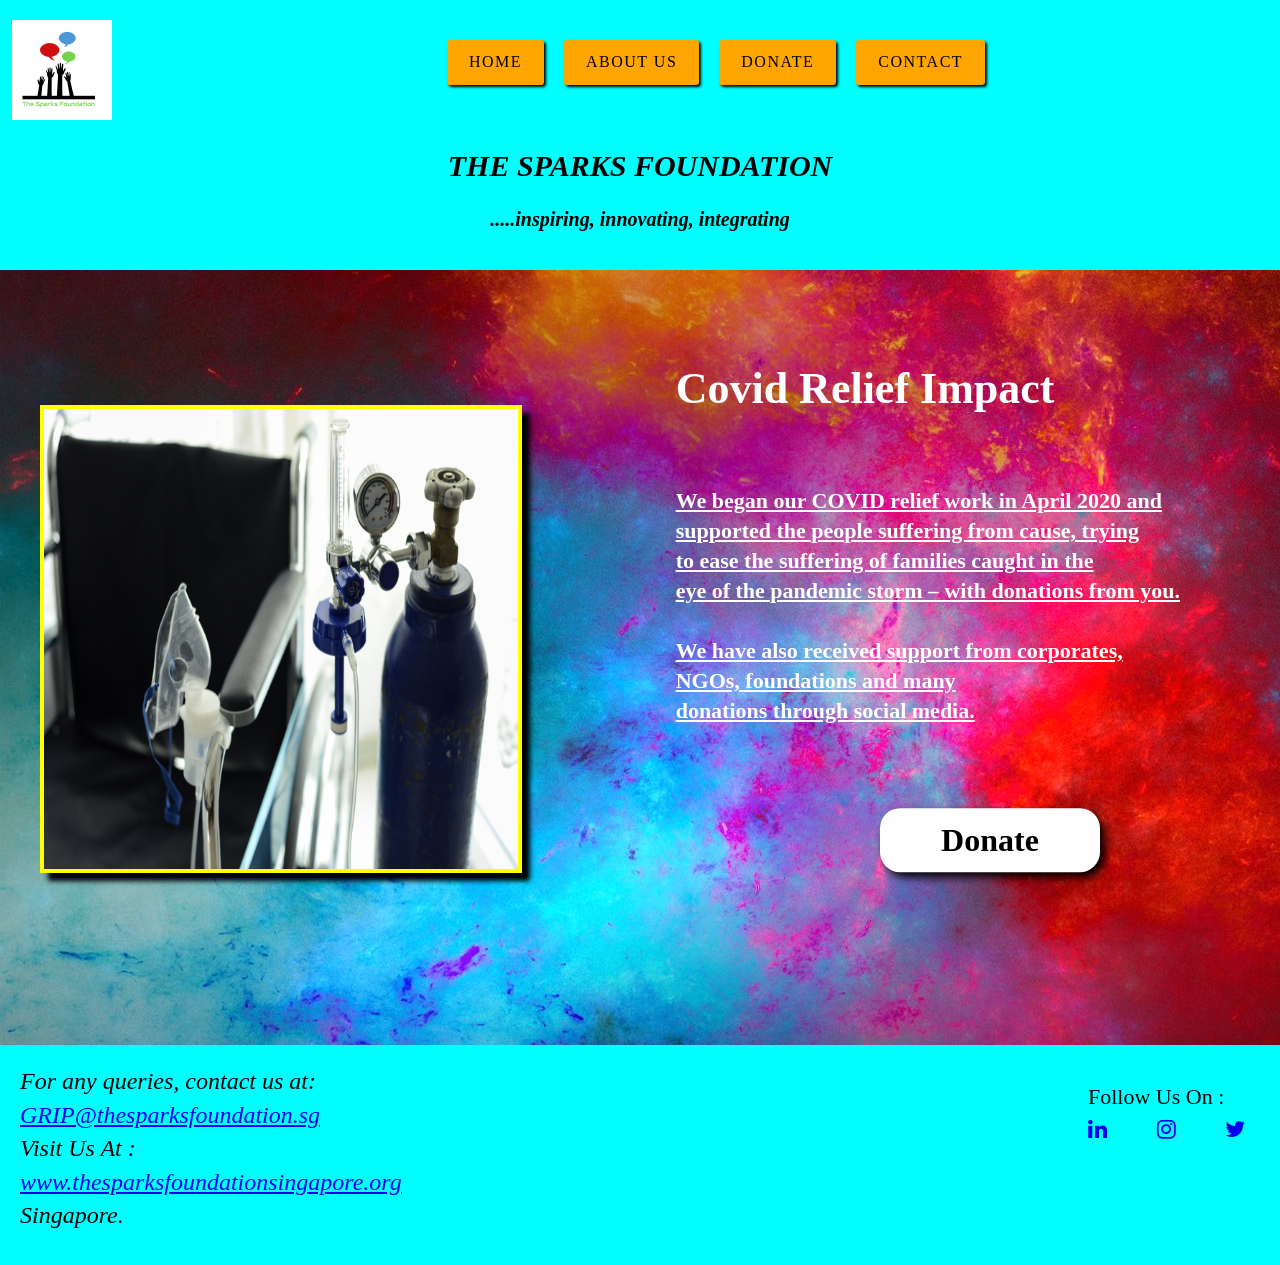
<file: index.html>
<!DOCTYPE html>
<html>
<head>
<meta charset ="utf-8">
<link rel="stylesheet" href="https://cdnjs.cloudflare.com/ajax/libs/font-awesome/4.7.0/css/font-awesome.min.css">
<meta name="viewport" content="width=device-width, initial-scale=1">
<title>Home-TaskGRIP</title>
<link rel="stylesheet" type-"text/css" href="gripstyle.css">
</head>
<body>
<section id="main">
<nav>
  <a href="#" class="logo">
  <img src="logo.png" alt="The Logo of Project">
  </a>
    <ul class="menu"><span class="menu-space"></span>
      <li><a href="#"> Home</a>
      <li><a href="aboutus.html">About Us</a>
      <li><a href="donate.html">Donate</a>
      <li><a href="contact.html">Contact</a></li>
    </ul><span class="menu-space"></span>
</nav>
<div class="spark"><center><i><h1>THE SPARKS FOUNDATION</h1><b>.....inspiring, innovating, integrating</b>
</i></center></div>
</section>
  <div class="Content">
    <div class="image">
      <img src="cylinder.jpeg" alt="Gas cylinder">
    </div>
    <div class="main-text">
      <h1>Covid Relief Impact </h1><br>
<p><u><b>We began our COVID relief work in April 2020 and <br> supported the people suffering from cause, trying<br> to ease the suffering of families caught in the <br>eye of the pandemic storm – with donations from you.<br><br> We have also received support from corporates,<br> NGOs, foundations and many<br> donations through social media.
</b></u></p></div>
      <a href="https://rzp.io/l/NDJOf2Vn" class="resume-btn" target="_blank"> <h1> Donate</h1></a>
  </div>
  <div class="footer">Follow Us On : <br>
    <a href="https://www.linkedin.com/groups/10379184" target="_blank"> <i class="fa fa-linkedin"></i> </a>
    &nbsp;&nbsp;&nbsp;&nbsp;&nbsp;&nbsp;&nbsp;
   <a href="https://instagram.com/thesparksfoundation.info?igshid=1tm2kkvq7q00u" target="_blank"> <i class="fa fa-instagram"></i> </a>
   &nbsp;&nbsp;&nbsp;&nbsp;&nbsp;&nbsp;&nbsp;
   <a href="https://twitter.com/tsfsingapore?s=08" target="_blank"><i class="fa fa-twitter"></i> </a>
 </div>
  <address>
    For any queries, contact us at: <br>
     <a href="mailto:GRIP@thesparksfoundation.sg" target="_blank"> GRIP@thesparksfoundation.sg</a><br>
     Visit Us At : <br> <a href ="www.thesparksfoundationsingapore.org" target="-_blank"> www.thesparksfoundationsingapore.org</a> <br>
     Singapore.
  </address>
</body>
</html>
</file>
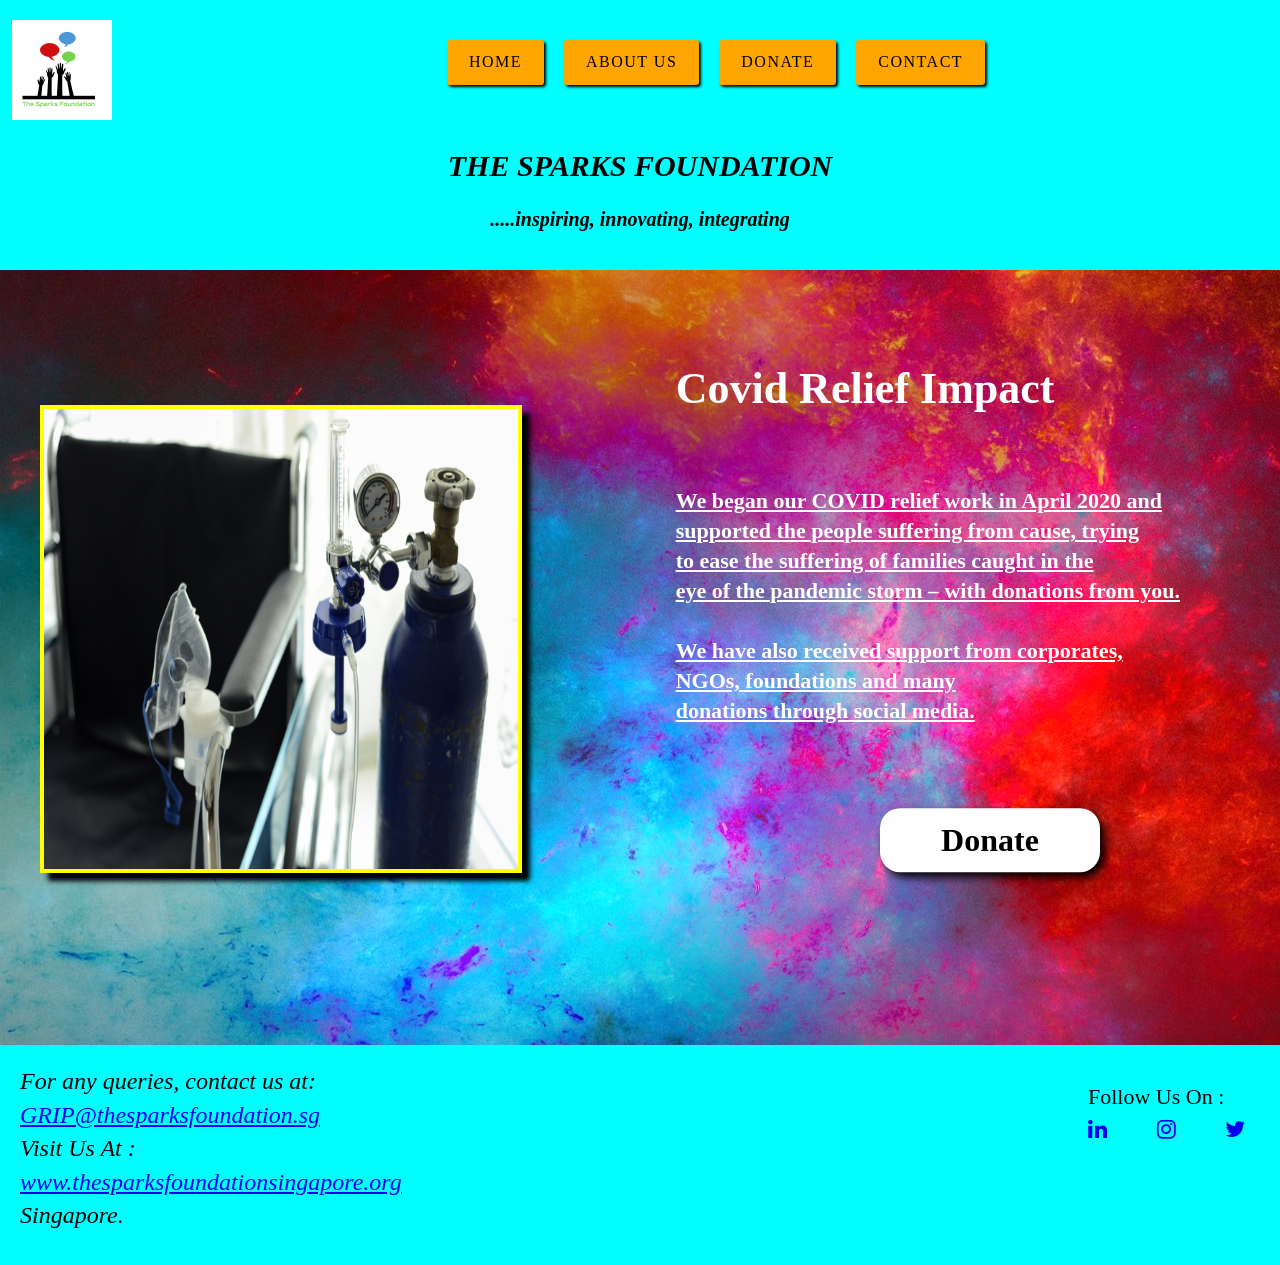
<file: 2index.html>
<!DOCTYPE html>
<html>
<head>
<meta charset ="utf-8">
<link rel="stylesheet" href="https://cdnjs.cloudflare.com/ajax/libs/font-awesome/4.7.0/css/font-awesome.min.css">
<meta name="viewport" content="width=device-width, initial-scale=1">
<title>Home-TaskGRIP</title>
<link rel="stylesheet" type-"text/css" href="gripstyle.css">
</head>
<body>
<section id="main">
<nav>
  <a href="#" class="logo">
  <img src="logo.png" alt="The Logo of Project">
  </a>
    <ul class="menu"><span class="menu-space"></span>
      <li><a href="#"> Home</a>
      <li><a href="aboutus.html">About Us</a>
      <li><a href="donate.html">Donate</a>
      <li><a href="contact.html">Contact</a></li>
    </ul><span class="menu-space"></span>
</nav>
<div class="spark"><center><i><h1>THE SPARKS FOUNDATION</h1><b>.....inspiring, innovating, integrating</b>
</i></center></div>
</section>
  <div class="Content">
    <div class="image">
      <img src="cylinder.jpeg" alt="Gas cylinder">
    </div>
    <div class="main-text">
      <h1>Covid Relief Impact </h1><br>
<p><u><b>We began our COVID relief work in April 2020 and <br> supported the people suffering from cause, trying<br> to ease the suffering of families caught in the <br>eye of the pandemic storm – with donations from you.<br><br> We have also received support from corporates,<br> NGOs, foundations and many<br> donations through social media.
</b></u></p></div>
      <a href="https://rzp.io/l/NDJOf2Vn" class="resume-btn" target="_blank"> <h1> Donate</h1></a>
  </div>
  <div class="footer">Follow Us On : <br>
    <a href="https://www.linkedin.com/groups/10379184" target="_blank"> <i class="fa fa-linkedin"></i> </a>
    &nbsp;&nbsp;&nbsp;&nbsp;&nbsp;&nbsp;&nbsp;
   <a href="https://instagram.com/thesparksfoundation.info?igshid=1tm2kkvq7q00u" target="_blank"> <i class="fa fa-instagram"></i> </a>
   &nbsp;&nbsp;&nbsp;&nbsp;&nbsp;&nbsp;&nbsp;
   <a href="https://twitter.com/tsfsingapore?s=08" target="_blank"><i class="fa fa-twitter"></i> </a>
 </div>
  <address>
    For any queries, contact us at: <br>
     <a href="mailto:GRIP@thesparksfoundation.sg" target="_blank"> GRIP@thesparksfoundation.sg</a><br>
     Visit Us At : <br> <a href ="www.thesparksfoundationsingapore.org" target="-_blank"> www.thesparksfoundationsingapore.org</a> <br>
     Singapore.
  </address>
</body>
</html>
</file>
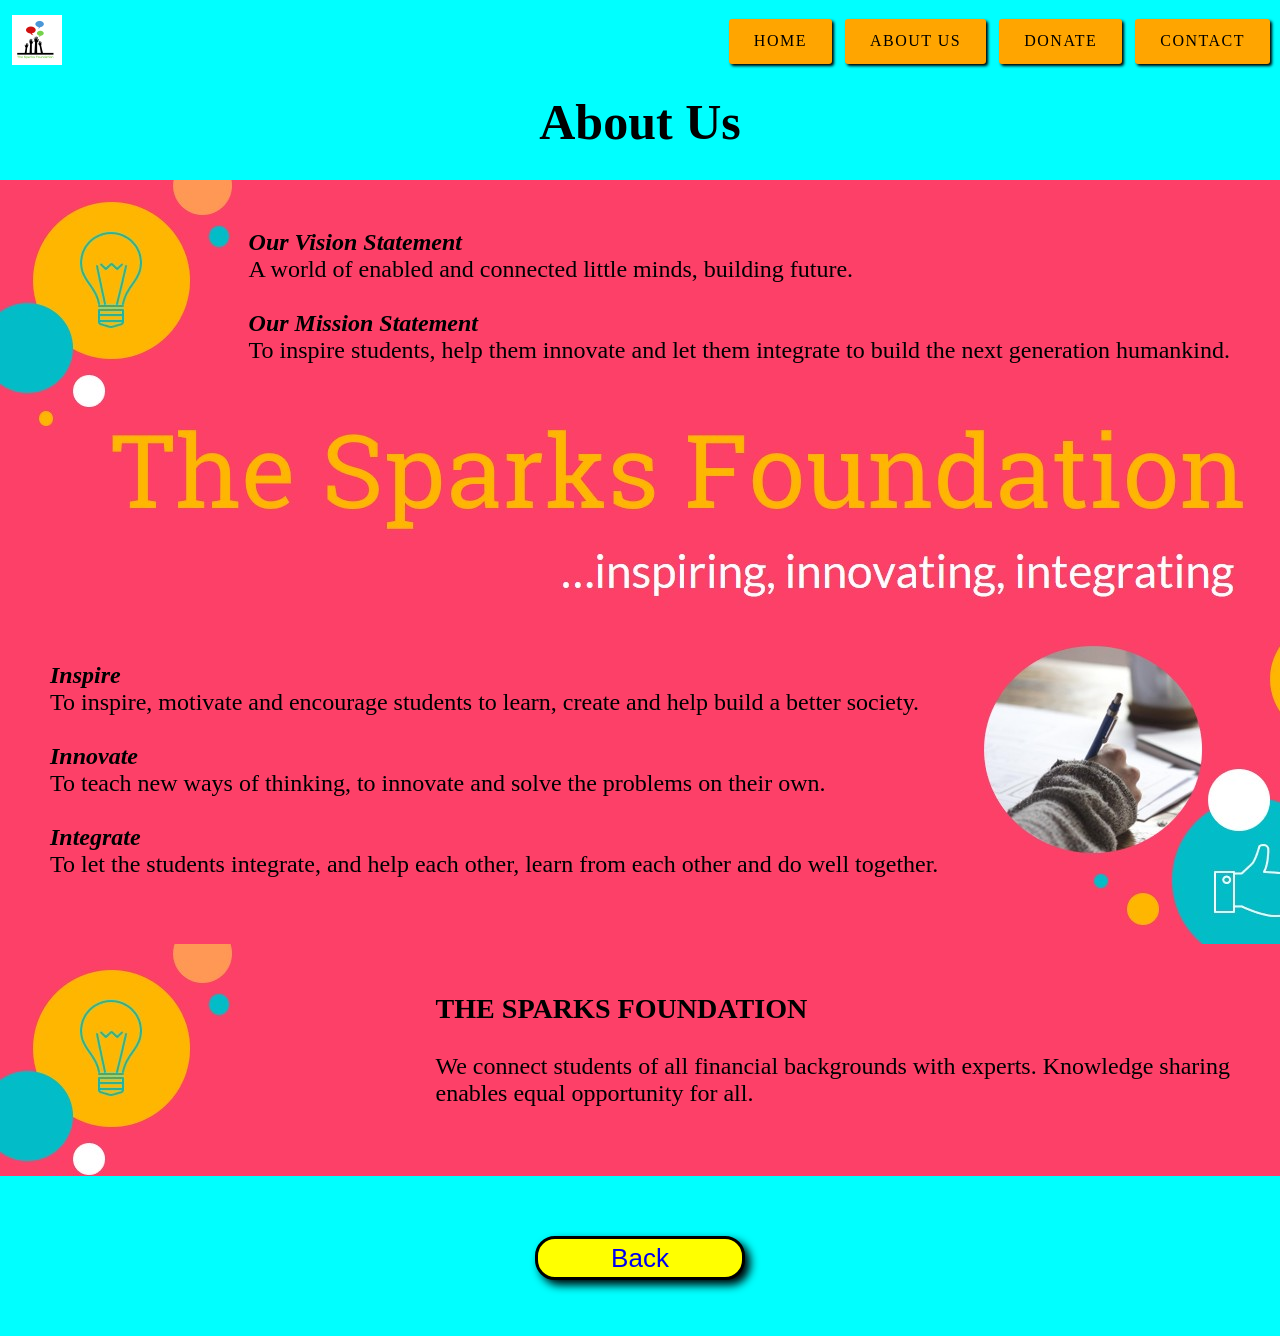
<file: aboutus.html>
<!DOCTYPE html>
<html>
<head>
<meta charset ="utf-8">
<link rel="stylesheet" href="https://cdnjs.cloudflare.com/ajax/libs/font-awesome/4.7.0/css/font-awesome.min.css">
<meta name="viewport" content="width=device-width,initial-scale=1">
<title>AboutUsGRIP</title>
<link rel="stylesheet" type-"text/css" href="gripaboutstyle.css">
</head>
<body>
  <section id="main">
<nav>
  <a href="#" class="logo">
  <img src="logo.png" alt="The Logo of Project">
</a>
    <ul class="menu">
      <li><a href="2index.html"> Home</a>
        <li><a href="#">About Us</a>
      <li><a href="donate.html">Donate</a>
      <li><a href="contact.html">Contact</a></li>
    </ul>
</nav>
<center><h1>About Us</h1></center>
</section>
  <div class="Content">
    <div class="main-text"><p>

    </div>
    <div class="main1"><br>
<b><i>Our Vision Statement</i></b><br>
A world of enabled and connected little minds, building future.<br><br>
<b><i>Our Mission Statement</i></b><br>
To inspire students, help them innovate and let them integrate to build the next generation humankind.<br>
</div>
<div class="main2"> <br><br><br><br><br><br><br><br><br><br><br><br><br><br><br><br><br><br>
<b><i>Inspire</i></b><br>
To inspire, motivate and encourage students to learn, create and help build a better society.<br><br>
<b><i>Innovate</i></b><br>
To teach new ways of thinking, to innovate and solve the problems on their own.<br><br>
<b><i>Integrate</i></b><br>
To let the students integrate, and help each other, learn from each other and do well together.<br><br></div>
<div class="main3">
<h3>THE SPARKS FOUNDATION</h3>
We connect students of all financial backgrounds with experts. Knowledge sharing <br>enables equal opportunity for all.
</p>
  </div>
  </div>
  <div class="footer">
    <center><button><a href="2index.html" class="resume-btn"><center>  Back</center></a></center>
  </div>
  </body>
</html>
</file>
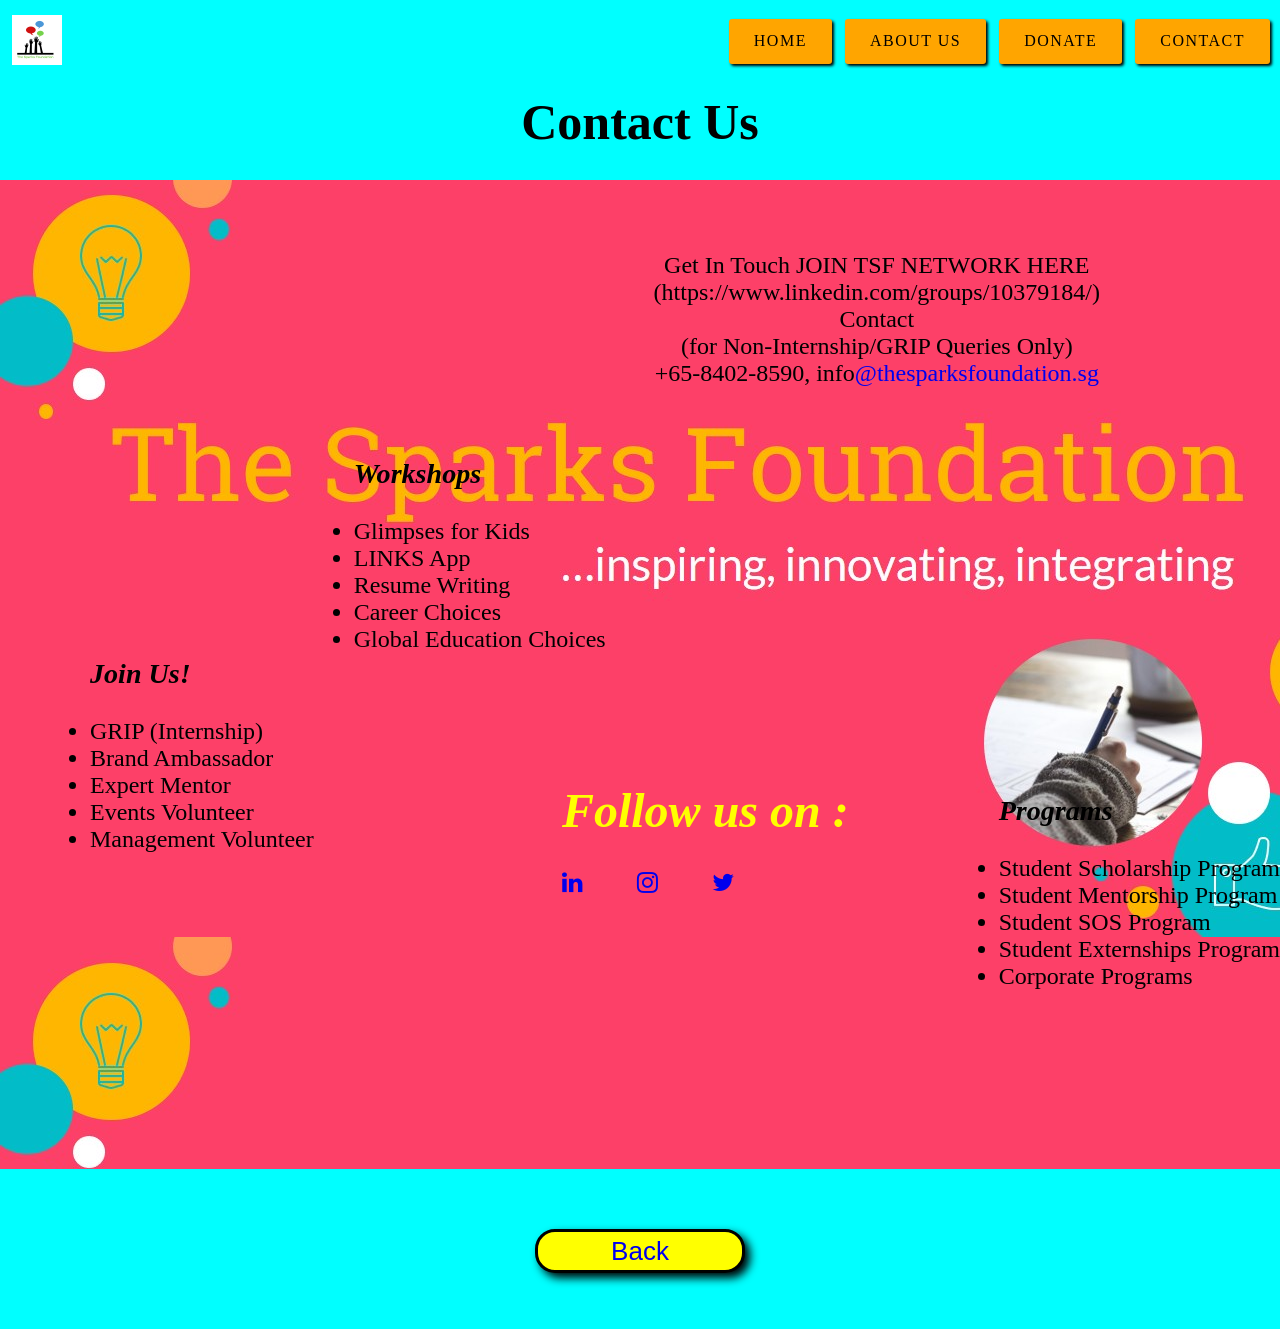
<file: contact.html>
<!DOCTYPE html>
<html>
<head>
<meta charset ="utf-8">
<link rel="stylesheet" href="https://cdnjs.cloudflare.com/ajax/libs/font-awesome/4.7.0/css/font-awesome.min.css">
<meta name="viewport" content="width=device-width, initial-scale=1">
<title>GripContact</title>
<link rel="stylesheet" type-"text/css" href="gripcontactstyle.css">
</head>
<body>
  <section id="main">
<nav>
  <a href="#" class="logo">
  <img src="logo.png" alt="The Logo of Project">
  </a>
  <span class="menu-space"></span>
    <ul class="menu">
      <li><a href="2index.html"> Home</a>
        <li><a href="aboutus.html">About Us</a>
      <li><a href="donate.html">Donate</a>
      <li><a href="#">Contact</a></li>
    </ul>
</nav>
<center><h1>Contact Us</h1></center>
</section>
  <div class="Content">
    <div class="main-text">
      <p><br>
      <div class="main1">
        <center><br>Get In Touch
        JOIN TSF NETWORK HERE <br>(https://www.linkedin.com/groups/10379184/)<br>
      Contact<br>
      (for Non-Internship/GRIP Queries Only)<br>
      +65-8402-8590, info<a href="@thesparksfoundation.sg">@thesparksfoundation.sg</a><br></center>
    </div>
    <div class="main2">
      <ul><h3><i>Join Us!</i></h3>
      <li>GRIP (Internship)
      <li>Brand Ambassador
      <li>Expert Mentor
      <li>Events Volunteer
      <li>Management Volunteer</ul></div><br>
    <div class="main3"> <ul><h3><i> Programs</i></h3>
      <li>Student Scholarship Program
      <li> Student Mentorship Program
      <li>Student SOS Program
      <li>Student Externships Program
      <li>Corporate Programs</ul></div>
      <div class="main4"><ul><h3><i>Workshops</i></h3>
      <li>Glimpses for Kids
      <li>LINKS App
      <li>Resume Writing
      <li>Career Choices
      <li>Global Education Choices</ul></div>
      <div class="follow"><h1><i>Follow us on :</i></h1>
      <a href="https://www.linkedin.com/groups/10379184" target="_blank"> <i class="fa fa-linkedin"></i> </a>
      &nbsp;&nbsp;&nbsp;&nbsp;&nbsp;&nbsp;&nbsp;
     <a href="https://instagram.com/thesparksfoundation.info?igshid=1tm2kkvq7q00u" target="_blank"> <i class="fa fa-instagram"></i> </a>
     &nbsp;&nbsp;&nbsp;&nbsp;&nbsp;&nbsp;&nbsp;
     <a href="https://twitter.com/tsfsingapore?s=08" target="_blank"><i class="fa fa-twitter"></i> </a></div>
   </p>
</div>
  </div>
  <div class="footer">
    <center><button><a href="2index.html" class="resume-btn"><center>  Back</center></a></center>
  </div>
  </body>
</html>
</file>
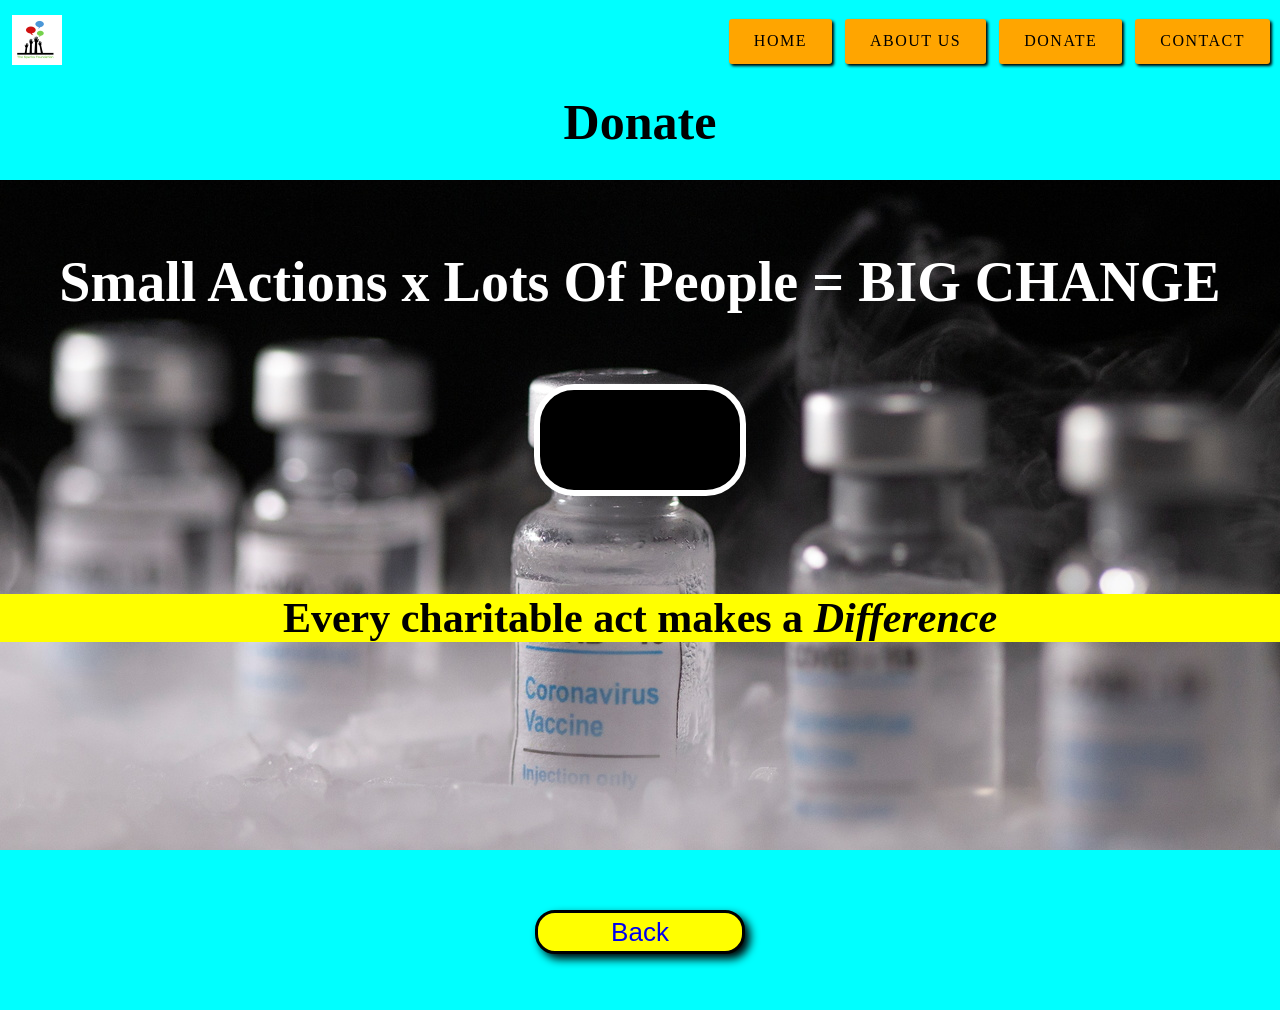
<file: donate.html>
<!DOCTYPE html>
<html>
<head>
<meta charset ="utf-8">
<link rel="stylesheet" href="https://cdnjs.cloudflare.com/ajax/libs/font-awesome/4.7.0/css/font-awesome.min.css">
<meta name="viewport" content="width=device-width,initial-scale=1">
<title>DonateGRIP</title>
<link rel="stylesheet" type-"text/css" href="gripdonatestyle.css">
</head>
<body>
  <section id="main">
<nav>
  <a href="#" class="logo">
  <img src="logo.png" alt="The Logo of Project">
</a>
    <ul class="menu">
      <li><a href="2index.html"> Home</a>
        <li><a href="aboutus.html">About Us</a>
      <li><a href="#">Donate</a>
      <li><a href="contact.html">Contact</a></li>
    </ul>
</nav>
<center><h1>Donate</h1></center>
</section>
  <div class="Content"> <center><h1>Small Actions x Lots Of People = BIG CHANGE</h1><br>
<form><br><script src="https://checkout.razorpay.com/v1/payment-button.js" data-payment_button_id="pl_H8WqdBQzf3MYCp" async ></script></form>
</center><br><br><center><h2>Every charitable act makes a <b><i>Difference</i></b></h2></center></div>
 <div class="footer">
    <center><button><a href="2index.html" class="resume-btn"><center>  Back</center></a></center>
  </div>
  </body>
</html>
</file>
<file: gripstyle.css>
body{
margin: 0px;
padding: 0px;
}
#main{
width:100%;
height:270px;
position: relative;
background-color: aqua;
}
nav{
  display: flex;
  justify-content: space-between;
  align-items:center;
  top:0;
  left:0;
  width:100%;
}
.logo img{height:100px;
margin-left:12px;
margin-top: 20px;}
.menu{
  list-style: none;
display:flex;
}
.menu li a{height:45px;
line-height: 43px;
margin:10px;
padding:0px 22px;
display:flex;
font-size: 1em;
text-transform: uppercase;
font-weight: 300;
letter-spacing: 1.5px;
color:black;
box-shadow: 2px 2px 3px;
border-radius: 3px;
background-color: orange;}
a{
  text-decoration: none;
}
.menu li a:hover{background-color: white;
color:black;
transition: all ease 0.5s}
.footer{background-color: #00ffff;
height:140px;
font-size:22px;
line-height:1.5;
padding:35px;
float:right;
}
address{height:180px;
  line-height:1.4;
  background-color: #00ffff;
  font-size:24px;
  padding: 20px;
    margin-bottom: 0px;
    width:97%;

  }
address a {text-decoration: underline;}
address a:hover{background-color: orange;
color:black;
transition: all ease 0.5s}
.footer a:hover{background-color:yellow;
color:black;
transition: all ease 0.5s;
font-size:28px;}
.spark{font-size:20px;}
.Content{background-image:url(contactbgimg.jpg);
  height:800px;
  width:100%;
  justify-content: space-around;
  margin-top: -25px;
}
.image{
  width:37%;
  height:460px;
  position: absolute;
  margin-top:160px;
  margin-left: 40px;
}
.image img{
  width:100%;
  height:100%;
border:solid yellow 4px;
box-shadow: 8px 8px 5px;
}
.resume-btn{
  width:220px;
  height:64px;
  display: flex;
  justify-content: center;
  align-items: center;
  color:black;
  background-color: white;
  border-radius: 20px;
  box-shadow: 5px 5px 10px;
  float:flex;
  transform: translate(400%,880%);
}
.resume-btn:hover {background-color:yellow;
transition: all ease 0.7s}
.main-text{
float:right;
color:white;
margin-right: 100px;
margin-top:100px;
font-size: 22px;
line-height: 30px;}
</file>
<file: gripaboutstyle.css>
body{
margin: 0px;
padding: 0px;
}
#main{
width:100%;
height:180px;
position: relative;
background-color: aqua;
margin-bottom: 0px;
padding-bottom: 0px;
}
nav{
  display: flex;
  justify-content: space-between;
  align-items:center;
  top:0;
  left:0;
  width:100%;
}
.logo img{height:50px;
margin-left:12px;}
.menu{
  list-style: none;
display:flex;
}
.menu li a{height:45px;
line-height: 43px;
margin:3px;
padding:0px 25px;
display:flex;
font-size: 1em;
text-transform: uppercase;
font-weight: 300;
letter-spacing: 1.5px;
color:black;
box-shadow: 2px 2px 3px;
border-radius: 3px;
background-color: orange;
margin-right: 10px;}
a{
  text-decoration: none;
}
button{
  width:210px;
  height:44px;
  color:black;
  background-color: yellow;
  border-radius: 20px;
  box-shadow: 5px 5px 10px;
  font-size: 26px;
  margin-top: 40px;
  border:solid black;
}
.menu li a:hover{background-color: white;
color:black;
transition: all ease 0.5s}
.footer{background-color: #00ffff;
padding: 20px;
font-size:28px;
line-height:1.2;
left:0;
bottom:0;
height:120px;}
.footer a:hover{background-color:red;
color:black;
transition: all ease 0.5s;
font-size:32px;}
.Content{background-image: url("gripabout.jfif");
height:1000px;
margin-top: -20px;
padding-top: 0px;
}
section h1 {font-size: 50px;
margin-top: 10px;}
.main2{
font-size: 24px;
margin-left: 50px;
}
.main3{margin-top: 60px;
font-size: 24px;
float:right;
margin-right: 50px;}
.main1{margin-top: 26px;
font-size: 24px;
float:right;
margin-right: 50px;}
</file>
<file: gripcontactstyle.css>
body{
margin: 0px;
padding: 0px;
}
#main{
width:100%;
height:180px;
position: relative;
background-color: aqua;
margin-bottom: 0px;
padding-bottom: 0px;
}
nav{
  display: flex;
  justify-content: space-between;
  align-items:center;
  top:0;
  left:0;
  width:100%;
}
.logo img{height:50px;
margin-left:12px;}
.menu{
  list-style: none;
display:flex;
}
.menu li a{height:45px;
line-height: 43px;
margin:3px;
padding:0px 25px;
display:flex;
font-size: 1em;
text-transform: uppercase;
font-weight: 300;
letter-spacing: 1.5px;
color:black;
box-shadow: 2px 2px 3px;
border-radius: 3px;
background-color: orange;
margin-right: 10px;}
a{
  text-decoration: none;
}
button{
  width:210px;
  height:44px;
  color:black;
  background-color: yellow;
  border-radius: 20px;
  box-shadow: 5px 5px 10px;
  font-size: 26px;
  margin-top: 40px;
  border:solid black;
}
.menu li a:hover{background-color: white;
color:black;
transition: all ease 0.5s}
.footer{background-color: #00ffff;
padding: 20px;
font-size:28px;
line-height:1.2;
left:0;
bottom:0;
height:120px;}
.footer a:hover{background-color:red;
color:black;
transition: all ease 0.5s;
font-size:32px;}
.Content{background-image: url(gripabout.jfif);
height:1000px;
margin-top: -35px;
padding-top: 0px;
}
section h1 {font-size: 50px;
margin-top: 10px;}
.main-text{font-size: 24px;}
.main-text h1{color:yellow;}
.main2{margin-top: 410px;
font-size: 24px;
margin-left: 50px;
float: left;}
.main3{margin-top: 380px;
font-size: 24px;
float:right;
margin-left: 30px;
}
.main1{margin-top: 5px;
font-size: 24px;
float:right;
margin-right: 180px;}
.main4{margin-top: 43px;
font-size: 24px;
margin-right: 140px;
float:left;}
.follow{margin-top: 74px;
  float: right;
  margin-right: 80px;
}
.follow a:hover{background-color: yellow;
font-size: 40px;}
</file>
<file: gripdonatestyle.css>
body{
margin: 0px;
padding: 0px;
background-image: url(image.jpg);
}
#main{
width:100%;
height:180px;
position: relative;
background-color: aqua;
margin-bottom: 0px;
padding-bottom: 0px;
}
nav{
  display: flex;
  justify-content: space-between;
  align-items:center;
  top:0;
  left:0;
  width:100%;
}
.logo img{height:50px;
margin-left:12px;}
.menu{
  list-style: none;
display:flex;
}
.menu li a{height:45px;
line-height: 43px;
margin:3px;
padding:0px 25px;
display:flex;
font-size: 1em;
text-transform: uppercase;
font-weight: 300;
letter-spacing: 1.5px;
color:black;
box-shadow: 2px 2px 3px;
border-radius: 3px;
background-color: orange;
margin-right: 10px;}
a{
  text-decoration: none;
}
button{
  width:210px;
  height:44px;
  color:black;
  background-color: yellow;
  border-radius: 20px;
  box-shadow: 5px 5px 10px;
  font-size: 26px;
  margin-top: 40px;
  border:solid black;
}
.menu li a:hover{background-color: white;
color:black;
transition: all ease 0.5s}
.footer{background-color: #00ffff;
padding: 20px;
font-size:28px;
line-height:1.2;
left:0;
bottom:0;
height:120px;}
.footer a:hover{background-color:red;
color:black;
transition: all ease 0.5s;
font-size:32px;}
.Content{color:white;
  font-size:28px;
height:600px;
margin-top: 70px;
padding-top: 0px;
}
section h1 {font-size: 50px;
margin-top: 10px;}
.Content h2{background:yellow;
color:black; }
form{background: black;
  border: 6px solid white;
border-radius: 40px;
height:100px;
width:200px;
}
</file>
